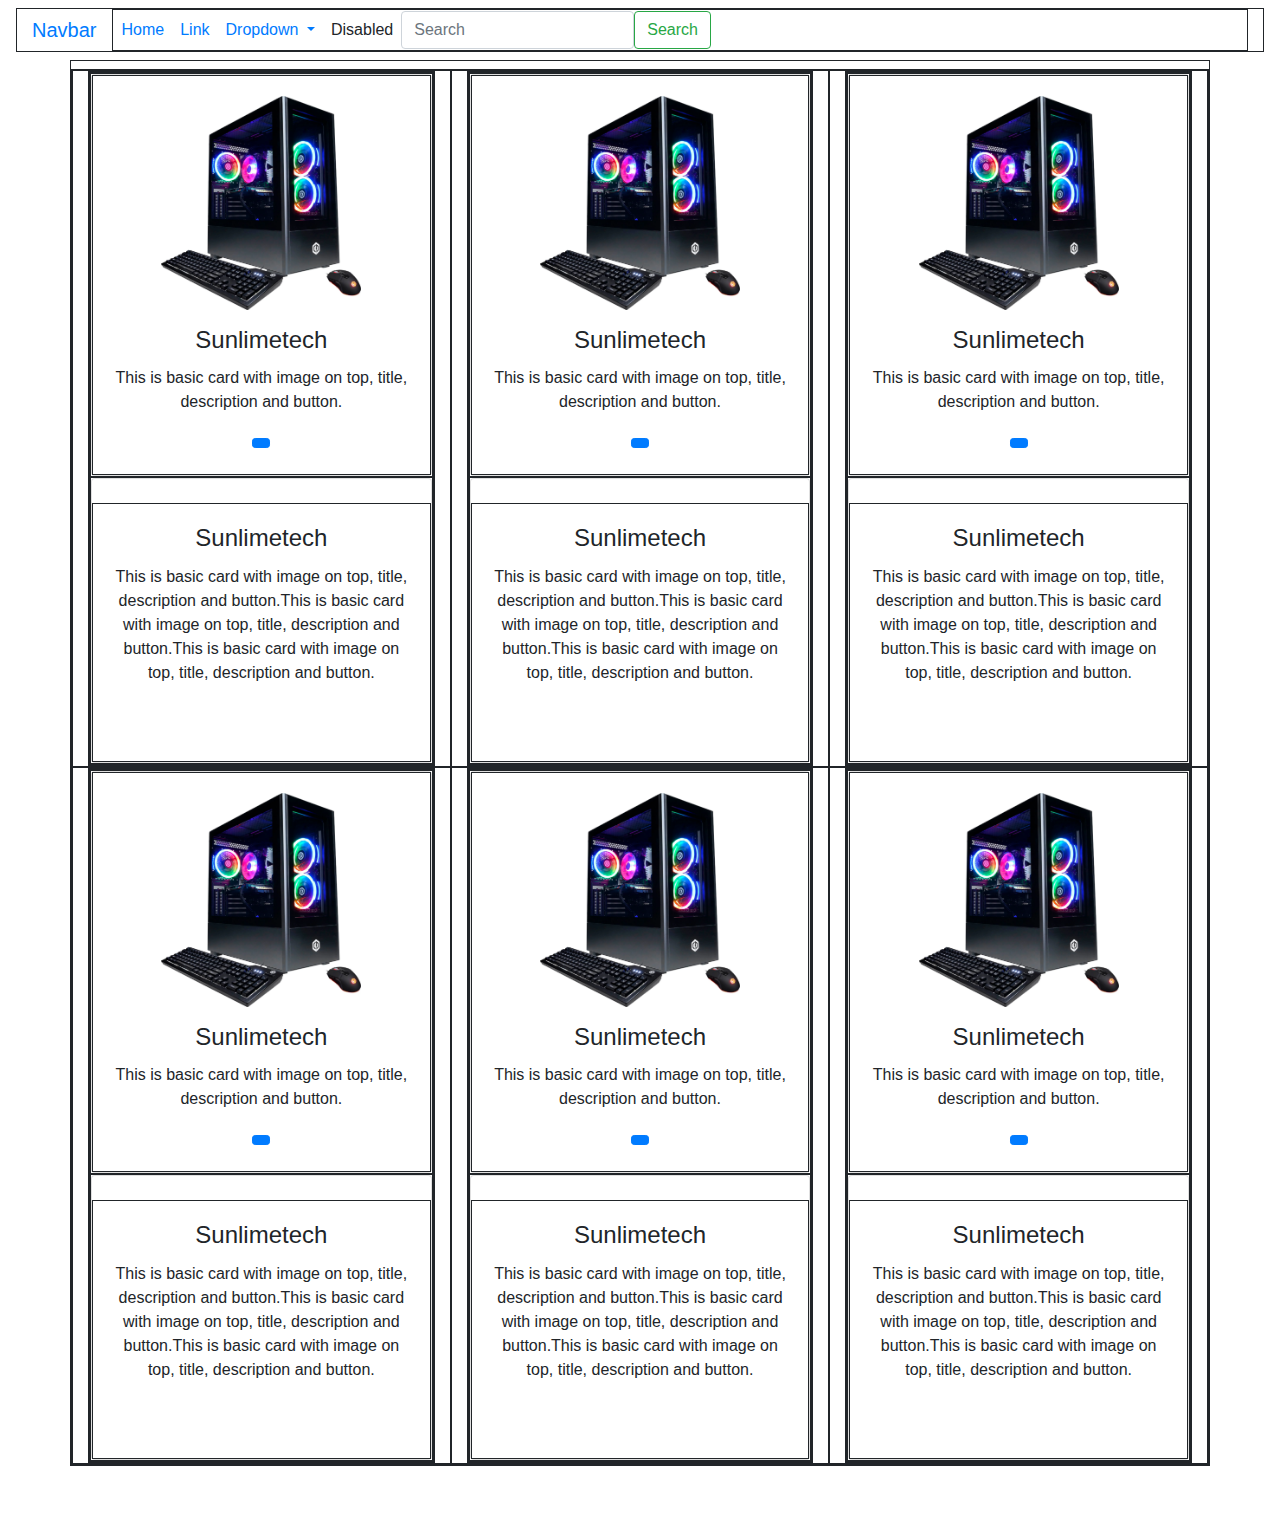
<file: task1.html>
<!DOCTYPE html>
<html>
    <head>
<link href="//maxcdn.bootstrapcdn.com/bootstrap/4.0.0/css/bootstrap.min.css" rel="stylesheet" id="bootstrap-css">
<script src="//maxcdn.bootstrapcdn.com/bootstrap/4.0.0/js/bootstrap.min.js"></script>
<script src="//cdnjs.cloudflare.com/ajax/libs/jquery/3.2.1/jquery.min.js"></script>
<link href="CSS/styles.css" rel="stylesheet"/>
    </head>

<body>
    <header>
        <nav class="navbar navbar-expand-lg bg-body-tertiary">
          <div class="container-fluid">
            <a class="navbar-brand" href="#">Navbar</a>
            <button class="navbar-toggler" type="button" data-bs-toggle="collapse" data-bs-target="#navbarSupportedContent" aria-controls="navbarSupportedContent" aria-expanded="false" aria-label="Toggle navigation">
              <span class="navbar-toggler-icon"></span>
            </button>
            <div class="collapse navbar-collapse" id="navbarSupportedContent">
              <ul class="navbar-nav me-auto mb-2 mb-lg-0">
                <li class="nav-item">
                  <a class="nav-link active" aria-current="page" href="#">Home</a>
                </li>
                <li class="nav-item">
                  <a class="nav-link" href="#">Link</a>
                </li>
                <li class="nav-item dropdown">
                  <a class="nav-link dropdown-toggle" href="#" role="button" data-bs-toggle="dropdown" aria-expanded="false">
                    Dropdown
                  </a>
                  <ul class="dropdown-menu">
                    <li><a class="dropdown-item" href="#">Action</a></li>
                    <li><a class="dropdown-item" href="#">Another action</a></li>
                    <li><hr class="dropdown-divider"></li>
                    <li><a class="dropdown-item" href="#">Something else here</a></li>
                  </ul>
                </li>
                <li class="nav-item">
                  <a class="nav-link disabled" aria-disabled="true">Disabled</a>
                </li>
              </ul>
              <form class="d-flex" role="search">
                <input class="form-control me-2" type="search" placeholder="Search" aria-label="Search">
                <button class="btn btn-outline-success" type="submit">Search</button>
              </form>
            </div>
          </div>
        </nav>
      </header>
<section id="team" class="pb-5">
    <div class="container">
        <h5 class="section-title h1"></h5>
        <div class="row">
            
            <div class="col-xs-12 col-sm-6 col-md-4">
                <div class="image-flip" >
                    <div class="mainflip flip-0">
                        <div class="frontside">
                            <div class="card">
                                <div class="card-body text-center">
                                    <p><img class=" img-fluid" src="CSS/2d7c1286-bed6-43b9-9e6b-4824c3ea88a3.6f968d1bbf1857f6160617aa4e936ec4.webp" alt="card image"></p>
                                    <h4 class="card-title">Sunlimetech</h4>
                                    <p class="card-text">This is basic card with image on top, title, description and button.</p>
                                    <a href="https://www.fiverr.com/share/qb8D02" class="btn btn-primary btn-sm"><i class="fa fa-plus"></i></a>
                                </div>
                            </div>
                        </div>
                        <div class="backside">
                            <div class="card">
                                <div class="card-body text-center mt-4">
                                    <h4 class="card-title">Sunlimetech</h4>
                                    <p class="card-text">This is basic card with image on top, title, description and button.This is basic card with image on top, title, description and button.This is basic card with image on top, title, description and button.</p>
                                    <ul class="list-inline">
                                        <li class="list-inline-item">
                                            <a class="social-icon text-xs-center" target="_blank" href="https://www.fiverr.com/share/qb8D02">
                                                <i class="fa fa-facebook"></i>
                                            </a>
                                        </li>
                                        <li class="list-inline-item">
                                            <a class="social-icon text-xs-center" target="_blank" href="https://www.fiverr.com/share/qb8D02">
                                                <i class="fa fa-twitter"></i>
                                            </a>
                                        </li>
                                        <li class="list-inline-item">
                                            <a class="social-icon text-xs-center" target="_blank" href="https://www.fiverr.com/share/qb8D02">
                                                <i class="fa fa-skype"></i>
                                            </a>
                                        </li>
                                        <li class="list-inline-item">
                                            <a class="social-icon text-xs-center" target="_blank" href="https://www.fiverr.com/share/qb8D02">
                                                <i class="fa fa-google"></i>
                                            </a>
                                        </li>
                                    </ul>
                                </div>
                            </div>
                        </div>
                    </div>
                </div>
            </div>
            
            <div class="col-xs-12 col-sm-6 col-md-4">
                <div class="image-flip" ontouchstart="this.classList.toggle('hover');">
                    <div class="mainflip">
                        <div class="frontside">
                            <div class="card">
                                <div class="card-body text-center">
                                    <p><img class=" img-fluid" src="CSS/2d7c1286-bed6-43b9-9e6b-4824c3ea88a3.6f968d1bbf1857f6160617aa4e936ec4.webp" alt="card image"></p>
                                    <h4 class="card-title">Sunlimetech</h4>
                                    <p class="card-text">This is basic card with image on top, title, description and button.</p>
                                    <a href="https://www.fiverr.com/share/qb8D02" class="btn btn-primary btn-sm"><i class="fa fa-plus"></i></a>
                                </div>
                            </div>
                        </div>
                        <div class="backside">
                            <div class="card">
                                <div class="card-body text-center mt-4">
                                    <h4 class="card-title">Sunlimetech</h4>
                                    <p class="card-text">This is basic card with image on top, title, description and button.This is basic card with image on top, title, description and button.This is basic card with image on top, title, description and button.</p>
                                    <ul class="list-inline">
                                        <li class="list-inline-item">
                                            <a class="social-icon text-xs-center" target="_blank" href="https://www.fiverr.com/share/qb8D02">
                                                <i class="fa fa-facebook"></i>
                                            </a>
                                        </li>
                                        <li class="list-inline-item">
                                            <a class="social-icon text-xs-center" target="_blank" href="https://www.fiverr.com/share/qb8D02">
                                                <i class="fa fa-twitter"></i>
                                            </a>
                                        </li>
                                        <li class="list-inline-item">
                                            <a class="social-icon text-xs-center" target="_blank" href="https://www.fiverr.com/share/qb8D02">
                                                <i class="fa fa-skype"></i>
                                            </a>
                                        </li>
                                        <li class="list-inline-item">
                                            <a class="social-icon text-xs-center" target="_blank" href="https://www.fiverr.com/share/qb8D02">
                                                <i class="fa fa-google"></i>
                                            </a>
                                        </li>
                                    </ul>
                                </div>
                            </div>
                        </div>
                    </div>
                </div>
            </div>
           
            <div class="col-xs-12 col-sm-6 col-md-4">
                <div class="image-flip" ontouchstart="this.classList.toggle('hover');">
                    <div class="mainflip">
                        <div class="frontside">
                            <div class="card">
                                <div class="card-body text-center">
                                    <p><img class=" img-fluid" src="CSS/2d7c1286-bed6-43b9-9e6b-4824c3ea88a3.6f968d1bbf1857f6160617aa4e936ec4.webp" alt="card image"></p>
                                    <h4 class="card-title">Sunlimetech</h4>
                                    <p class="card-text">This is basic card with image on top, title, description and button.</p>
                                    <a href="https://www.fiverr.com/share/qb8D02" class="btn btn-primary btn-sm"><i class="fa fa-plus"></i></a>
                                </div>
                            </div>
                        </div>
                        <div class="backside">
                            <div class="card">
                                <div class="card-body text-center mt-4">
                                    <h4 class="card-title">Sunlimetech</h4>
                                    <p class="card-text">This is basic card with image on top, title, description and button.This is basic card with image on top, title, description and button.This is basic card with image on top, title, description and button.</p>
                                    <ul class="list-inline">
                                        <li class="list-inline-item">
                                            <a class="social-icon text-xs-center" target="_blank" href="https://www.fiverr.com/share/qb8D02">
                                                <i class="fa fa-facebook"></i>
                                            </a>
                                        </li>
                                        <li class="list-inline-item">
                                            <a class="social-icon text-xs-center" target="_blank" href="https://www.fiverr.com/share/qb8D02">
                                                <i class="fa fa-twitter"></i>
                                            </a>
                                        </li>
                                        <li class="list-inline-item">
                                            <a class="social-icon text-xs-center" target="_blank" href="https://www.fiverr.com/share/qb8D02">
                                                <i class="fa fa-skype"></i>
                                            </a>
                                        </li>
                                        <li class="list-inline-item">
                                            <a class="social-icon text-xs-center" target="_blank" href="https://www.fiverr.com/share/qb8D02">
                                                <i class="fa fa-google"></i>
                                            </a>
                                        </li>
                                    </ul>
                                </div>
                            </div>
                        </div>
                    </div>
                </div>
            </div>
            
            <div class="col-xs-12 col-sm-6 col-md-4">
                <div class="image-flip">
                    <div class="mainflip">
                        <div class="frontside">
                            <div class="card">
                                <div class="card-body text-center">
                                    <p><img class=" img-fluid" src="CSS/2d7c1286-bed6-43b9-9e6b-4824c3ea88a3.6f968d1bbf1857f6160617aa4e936ec4.webp" alt="card image"></p>
                                    <h4 class="card-title">Sunlimetech</h4>
                                    <p class="card-text">This is basic card with image on top, title, description and button.</p>
                                    <a href="https://www.fiverr.com/share/qb8D02" class="btn btn-primary btn-sm"><i class="fa fa-plus"></i></a>
                                </div>
                            </div>
                        </div>
                        <div class="backside">
                            <div class="card">
                                <div class="card-body text-center mt-4">
                                    <h4 class="card-title">Sunlimetech</h4>
                                    <p class="card-text">This is basic card with image on top, title, description and button.This is basic card with image on top, title, description and button.This is basic card with image on top, title, description and button.</p>
                                    <ul class="list-inline">
                                        <li class="list-inline-item">
                                            <a class="social-icon text-xs-center" target="_blank" href="https://www.fiverr.com/share/qb8D02">
                                                <i class="fa fa-facebook"></i>
                                            </a>
                                        </li>
                                        <li class="list-inline-item">
                                            <a class="social-icon text-xs-center" target="_blank" href="https://www.fiverr.com/share/qb8D02">
                                                <i class="fa fa-twitter"></i>
                                            </a>
                                        </li>
                                        <li class="list-inline-item">
                                            <a class="social-icon text-xs-center" target="_blank" href="https://www.fiverr.com/share/qb8D02">
                                                <i class="fa fa-skype"></i>
                                            </a>
                                        </li>
                                        <li class="list-inline-item">
                                            <a class="social-icon text-xs-center" target="_blank" href="https://www.fiverr.com/share/qb8D02">
                                                <i class="fa fa-google"></i>
                                            </a>
                                        </li>
                                    </ul>
                                </div>
                            </div>
                        </div>
                    </div>
                </div>
            </div>
           
            <div class="col-xs-12 col-sm-6 col-md-4">
                <div class="image-flip" >
                    <div class="mainflip">
                        <div class="frontside">
                            <div class="card">
                                <div class="card-body text-center">
                                    <p><img class=" img-fluid" src="CSS/2d7c1286-bed6-43b9-9e6b-4824c3ea88a3.6f968d1bbf1857f6160617aa4e936ec4.webp" alt="card image"></p>
                                    <h4 class="card-title">Sunlimetech</h4>
                                    <p class="card-text">This is basic card with image on top, title, description and button.</p>
                                    <a href="https://www.fiverr.com/share/qb8D02" class="btn btn-primary btn-sm"><i class="fa fa-plus"></i></a>
                                </div>
                            </div>
                        </div>
                        <div class="backside">
                            <div class="card">
                                <div class="card-body text-center mt-4">
                                    <h4 class="card-title">Sunlimetech</h4>
                                    <p class="card-text">This is basic card with image on top, title, description and button.This is basic card with image on top, title, description and button.This is basic card with image on top, title, description and button.</p>
                                    <ul class="list-inline">
                                        <li class="list-inline-item">
                                            <a class="social-icon text-xs-center" target="_blank" href="https://www.fiverr.com/share/qb8D02">
                                                <i class="fa fa-facebook"></i>
                                            </a>
                                        </li>
                                        <li class="list-inline-item">
                                            <a class="social-icon text-xs-center" target="_blank" href="https://www.fiverr.com/share/qb8D02">
                                                <i class="fa fa-twitter"></i>
                                            </a>
                                        </li>
                                        <li class="list-inline-item">
                                            <a class="social-icon text-xs-center" target="_blank" href="https://www.fiverr.com/share/qb8D02">
                                                <i class="fa fa-skype"></i>
                                            </a>
                                        </li>
                                        <li class="list-inline-item">
                                            <a class="social-icon text-xs-center" target="_blank" href="https://www.fiverr.com/share/qb8D02">
                                                <i class="fa fa-google"></i>
                                            </a>
                                        </li>
                                    </ul>
                                </div>
                            </div>
                        </div>
                    </div>
                </div>
            </div>
        
            <div class="col-xs-12 col-sm-6 col-md-4">
                <div class="image-flip" ontouchstart="this.classList.toggle('hover');">
                    <div class="mainflip">
                        <div class="frontside">
                            <div class="card">
                                <div class="card-body text-center">
                                    <p><img class=" img-fluid" src="CSS/2d7c1286-bed6-43b9-9e6b-4824c3ea88a3.6f968d1bbf1857f6160617aa4e936ec4.webp" alt="card image"></p>
                                    <h4 class="card-title">Sunlimetech</h4>
                                    <p class="card-text">This is basic card with image on top, title, description and button.</p>
                                    <a href="https://www.fiverr.com/share/qb8D02" class="btn btn-primary btn-sm"><i class="fa fa-plus"></i></a>
                                </div>
                            </div>
                        </div>
                        <div class="backside">
                            <div class="card">
                                <div class="card-body text-center mt-4">
                                    <h4 class="card-title">Sunlimetech</h4>
                                    <p class="card-text">This is basic card with image on top, title, description and button.This is basic card with image on top, title, description and button.This is basic card with image on top, title, description and button.</p>
                                    <ul class="list-inline">
                                        <li class="list-inline-item">
                                            <a class="social-icon text-xs-center" target="_blank" href="https://www.fiverr.com/share/qb8D02">
                                                <i class="fa fa-facebook"></i>
                                            </a>
                                        </li>
                                        <li class="list-inline-item">
                                            <a class="social-icon text-xs-center" target="_blank" href="https://www.fiverr.com/share/qb8D02">
                                                <i class="fa fa-twitter"></i>
                                            </a>
                                        </li>
                                        <li class="list-inline-item">
                                            <a class="social-icon text-xs-center" target="_blank" href="https://www.fiverr.com/share/qb8D02">
                                                <i class="fa fa-skype"></i>
                                            </a>
                                        </li>
                                        <li class="list-inline-item">
                                            <a class="social-icon text-xs-center" target="_blank" href="https://www.fiverr.com/share/qb8D02">
                                                <i class="fa fa-google"></i>
                                            </a>
                                        </li>
                                    </ul>
                                </div>
                            </div>
                        </div>
                    </div>
                </div>
            </div>
            

        </div>
    </div>
</body>
</section>
</html>
</file>
<file: CSS/styles.css>
img {
    height: 200px;
    width: 200px;
}
div {
    border: solid 1px;
}
.footer {
    margin-top 500px
    ;
}
</file>
